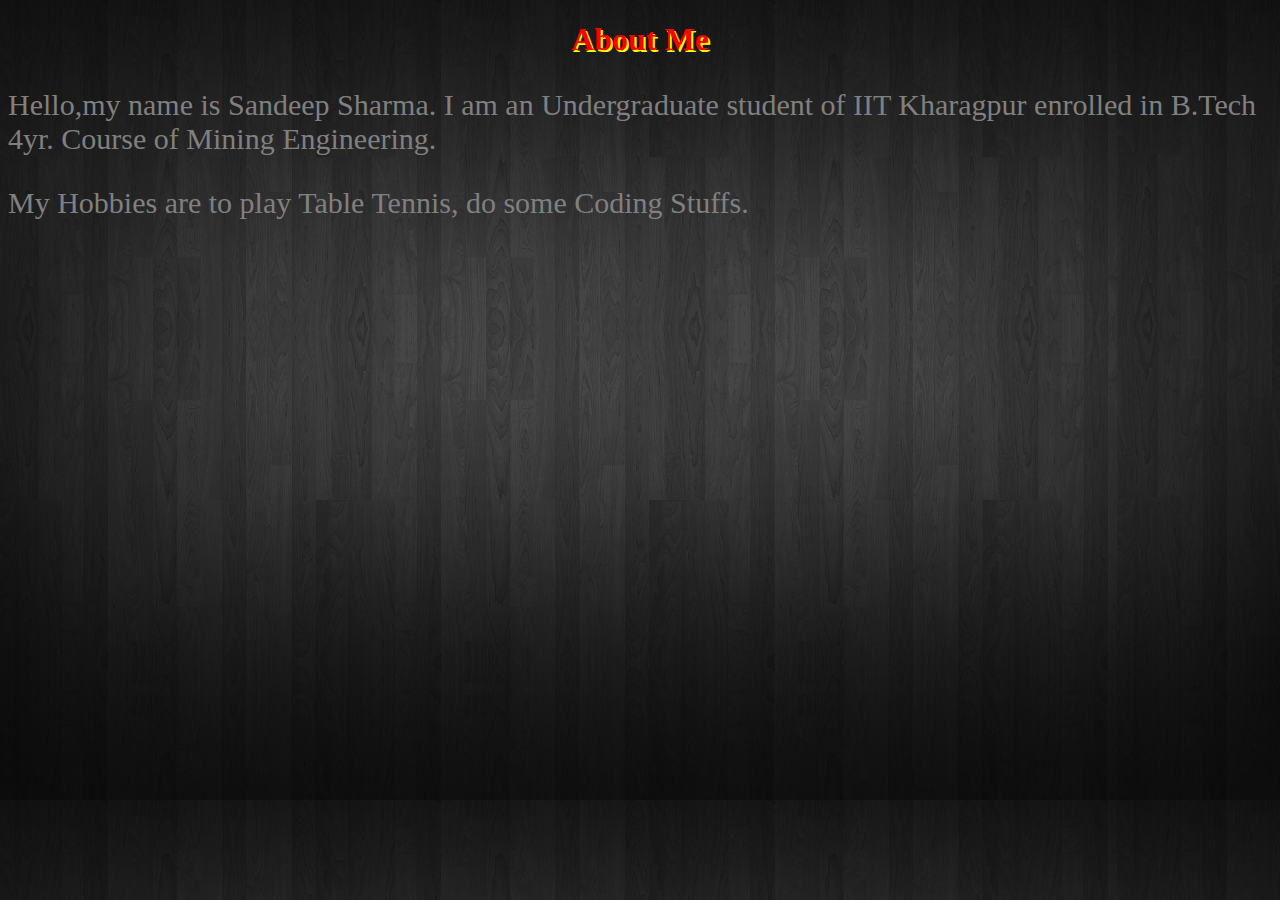
<file: index1.html>
<!DOCTYPE HTML>
<html lang="en-US">
<head>
  <meta charset="utf-8"/>
    <title>
     SandeepSharma-Portfolio
    </title>
	
   <link rel="stylesheet" href="stylesheets/index1.css">
</head>
<body>
		<h1 style="text-align:center; color:red; text-shadow:2px 2px yellow;">About Me</h1>
		<div style="font:30px Tahoma;color:grey;">
		<p>
		Hello,my name is Sandeep Sharma. I am an Undergraduate student of IIT Kharagpur enrolled in B.Tech 4yr. Course of Mining Engineering.
		</p>
		<p>
		  My Hobbies are to play Table Tennis, do some Coding Stuffs.
		</p>
		</div>
		
</body>
</html>
</file>
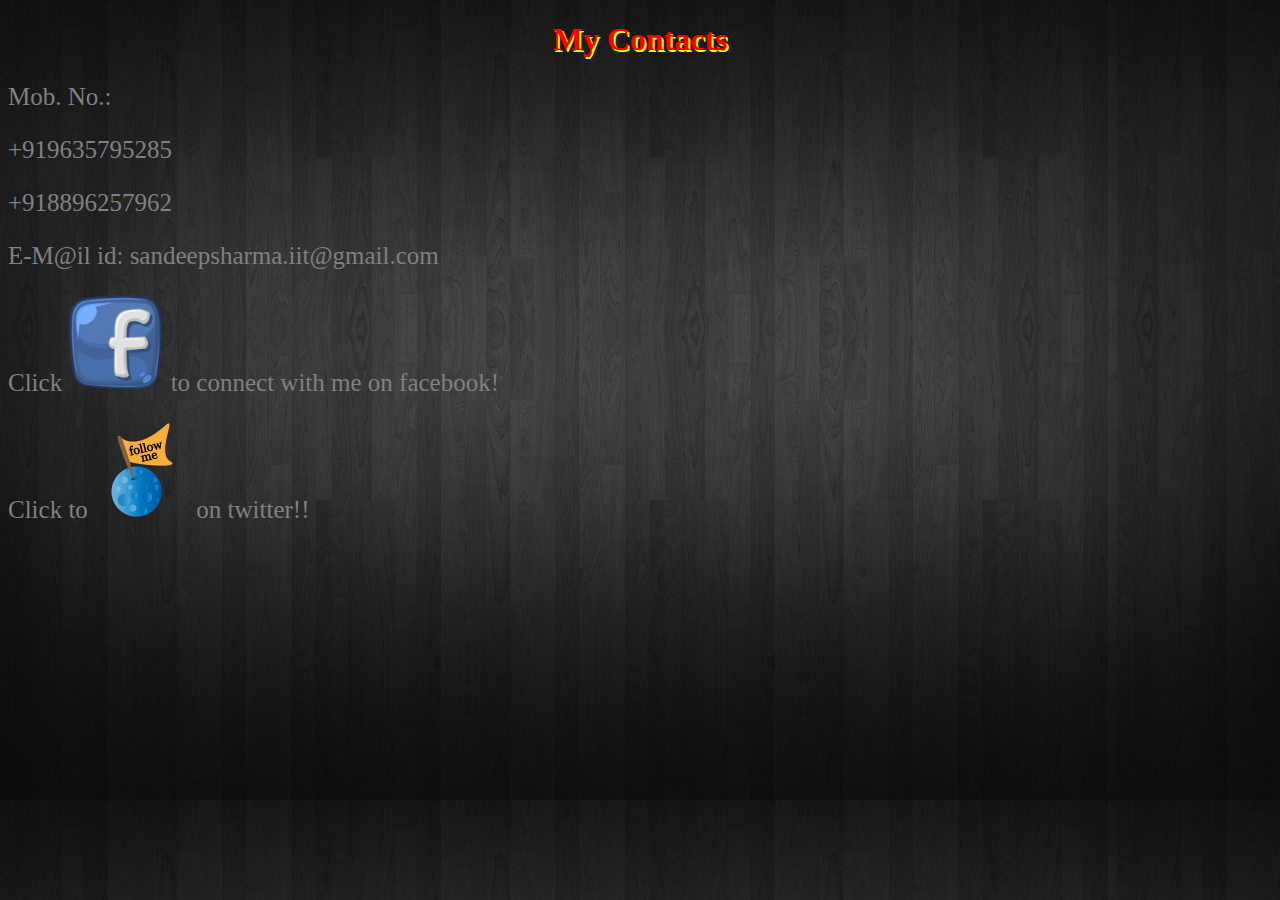
<file: my-contact.html>
<!DOCTYPE HTML>
<html lang="en-US">
<head>
  <meta charset="utf-8"/>
    <title>
     SandeepSharma-Portfolio
    </title>
	
   <link rel="stylesheet" href="stylesheets/index1.css">
</head>
<body>
<h1 style="color:red;text-align:center;text-shadow:2px 2px yellow;">My Contacts</h1>
<div style="font:25px Tahoma;color:grey;">
<p>
Mob. No.:
</p>
<p>
 +919635795285
</p>
<p>
 +918896257962
</p>
<p>
E-M@il id: sandeepsharma.iit@gmail.com
</p>
<p>
Click <a href="https://www.facebook.com/sandeepsharma.iit" target="_blank"><img src="images/FaceBook-icon.png"/></a> to connect with me on facebook!

</p>
<p>Click to <a href="https://twitter.com/iit_sandeep" target="_blank"><img src="images/twitter-moon-icon.png"/></a> on twitter!!</p>
 
</div>
</body>
</html>
</file>
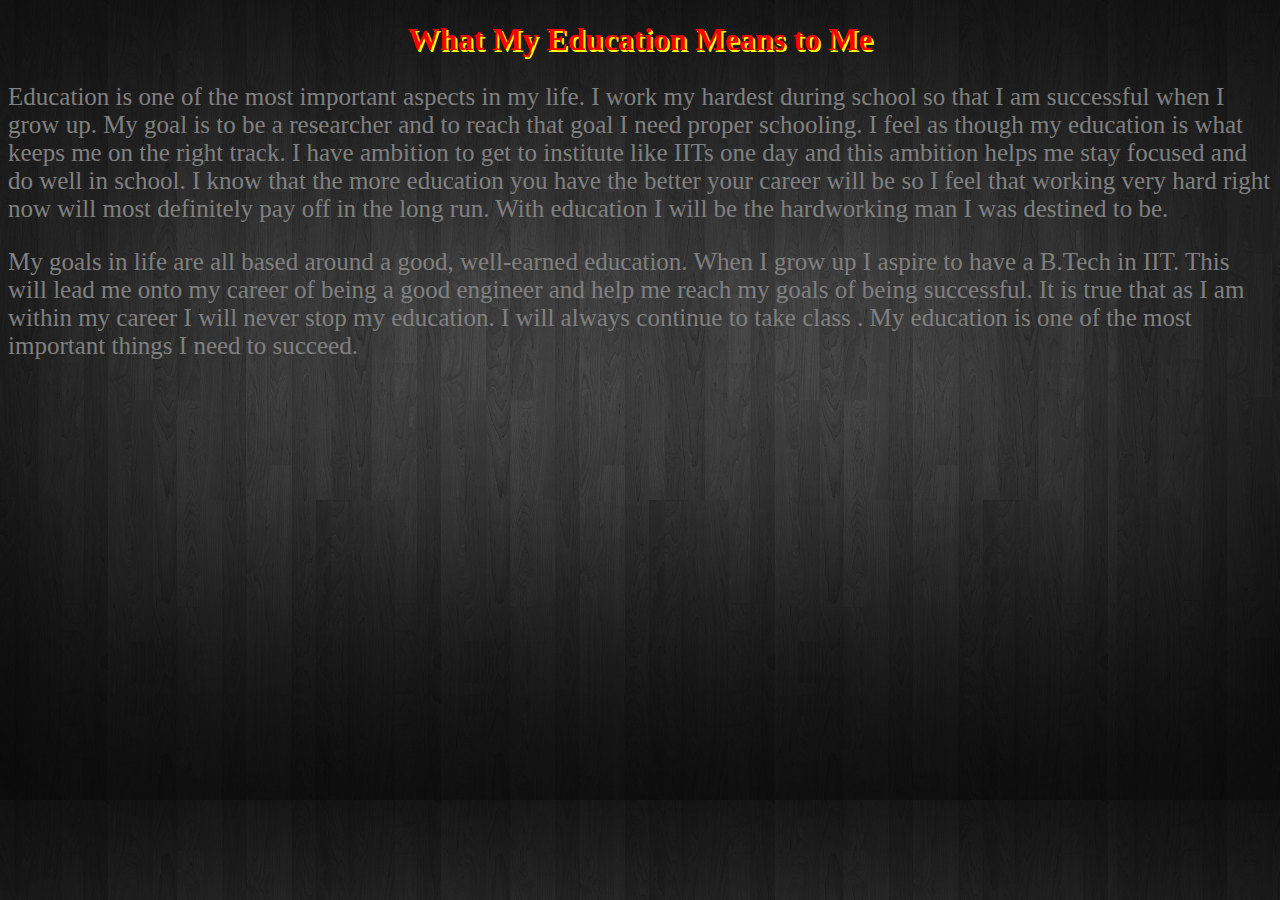
<file: my-education.html>
<!DOCTYPE HTML>
<html lang="en-US">
<head>
  <meta charset="utf-8"/>
    <title>
     SandeepSharma-Portfolio
    </title>
	
   <link rel="stylesheet" href="stylesheets/index1.css">
</head>

<body>
<h1 style="color:red;text-align:center;text-shadow:2px 2px yellow;">What My Education Means to Me</h1>
<div style="font:25px Tahoma;color:grey;">
<p>
Education is one of the most important aspects in my life. I work my hardest during school so that I am successful when I grow up. My goal is to be a researcher and to reach that goal I need proper schooling. I feel as though my education is what keeps me on the right track. I have ambition to get to institute like IITs one day and this ambition helps me stay focused and do well in school. I know that the more education you have the better your career will be so I feel that working very hard right now will most definitely pay off in the long run. With education I will be the hardworking man I was destined to be.
</p>
<p>
My goals in life are all based around a good, well-earned education. When I grow up I aspire to have a B.Tech in IIT. This will lead me onto my career of being a good engineer and help me reach my goals of being successful. It is true that as I am within my career I will never stop my education. I will always continue to take class . My education is one of the most important things I need to succeed. 
</p>
</div>
</body>
</html>
</file>
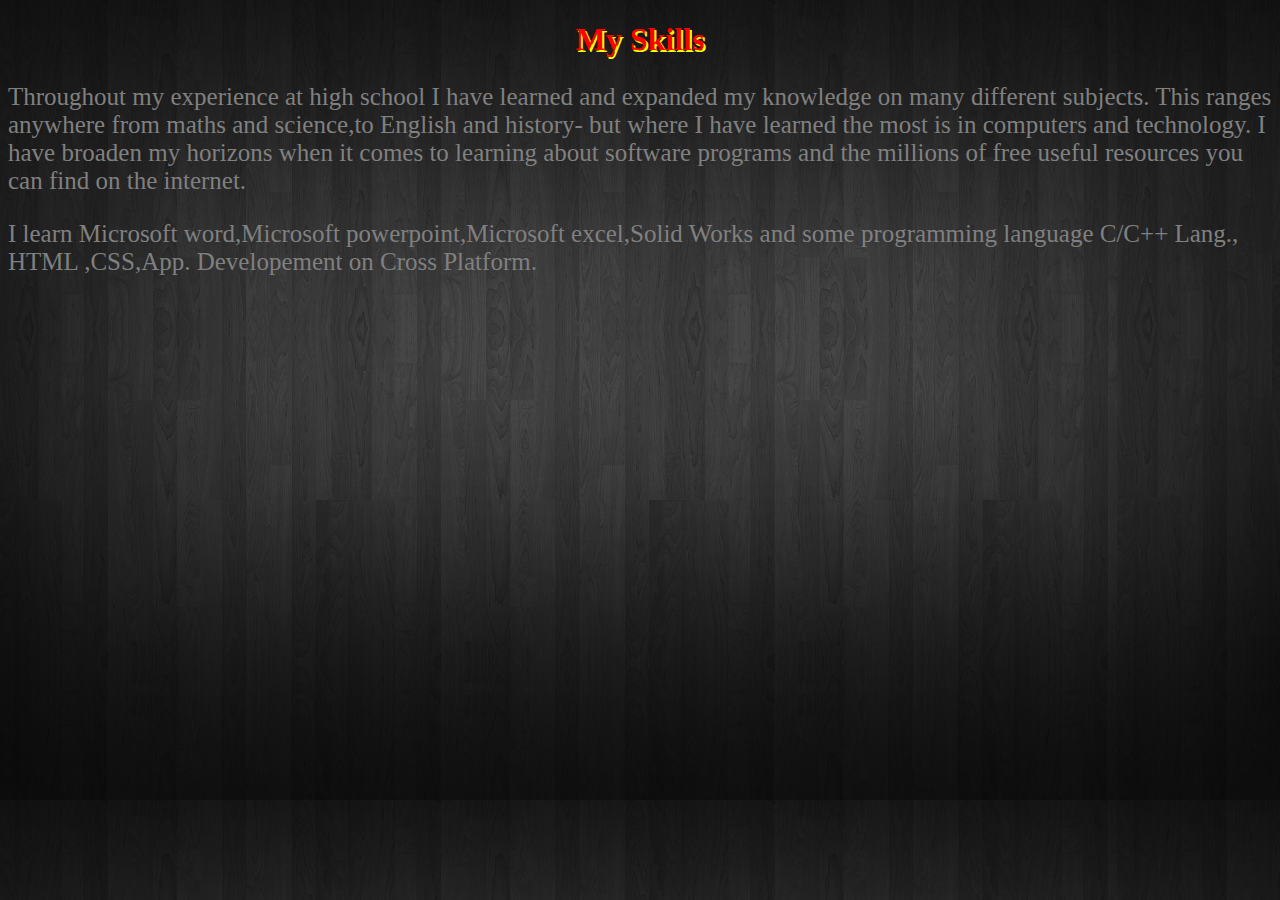
<file: my-skill.html>
<!DOCTYPE HTML>
<html lang="en-US">
<head>
  <meta charset="utf-8"/>
    <title>
     SandeepSharma-Portfolio
    </title>
	
   <link rel="stylesheet" href="stylesheets/index1.css">
</head>
<body>
<h1 style="color:red;text-align:center;text-shadow:2px 2px yellow;">My Skills</h1>
<div style="font:25px Tahoma;color:grey;">
<p>
Throughout my experience at high school I have learned and expanded my knowledge on many different subjects. This ranges anywhere from maths and science,to English and history- but where I have learned the most is in computers and technology. I have broaden my horizons when it comes to learning about software programs and the millions of free useful resources you can find on the internet. 
</p>
<p>
I learn Microsoft word,Microsoft powerpoint,Microsoft excel,Solid Works and some programming language C/C++ Lang., HTML ,CSS,App. Developement on Cross Platform.
</p>
</div>
</body>
</html>
</file>
<file: stylesheets/index1.css>
body{

	-webkit-box-flex:1;
	background-image:url("images/background2.jpg");
	background-size:cover;
	
	
}
</file>
